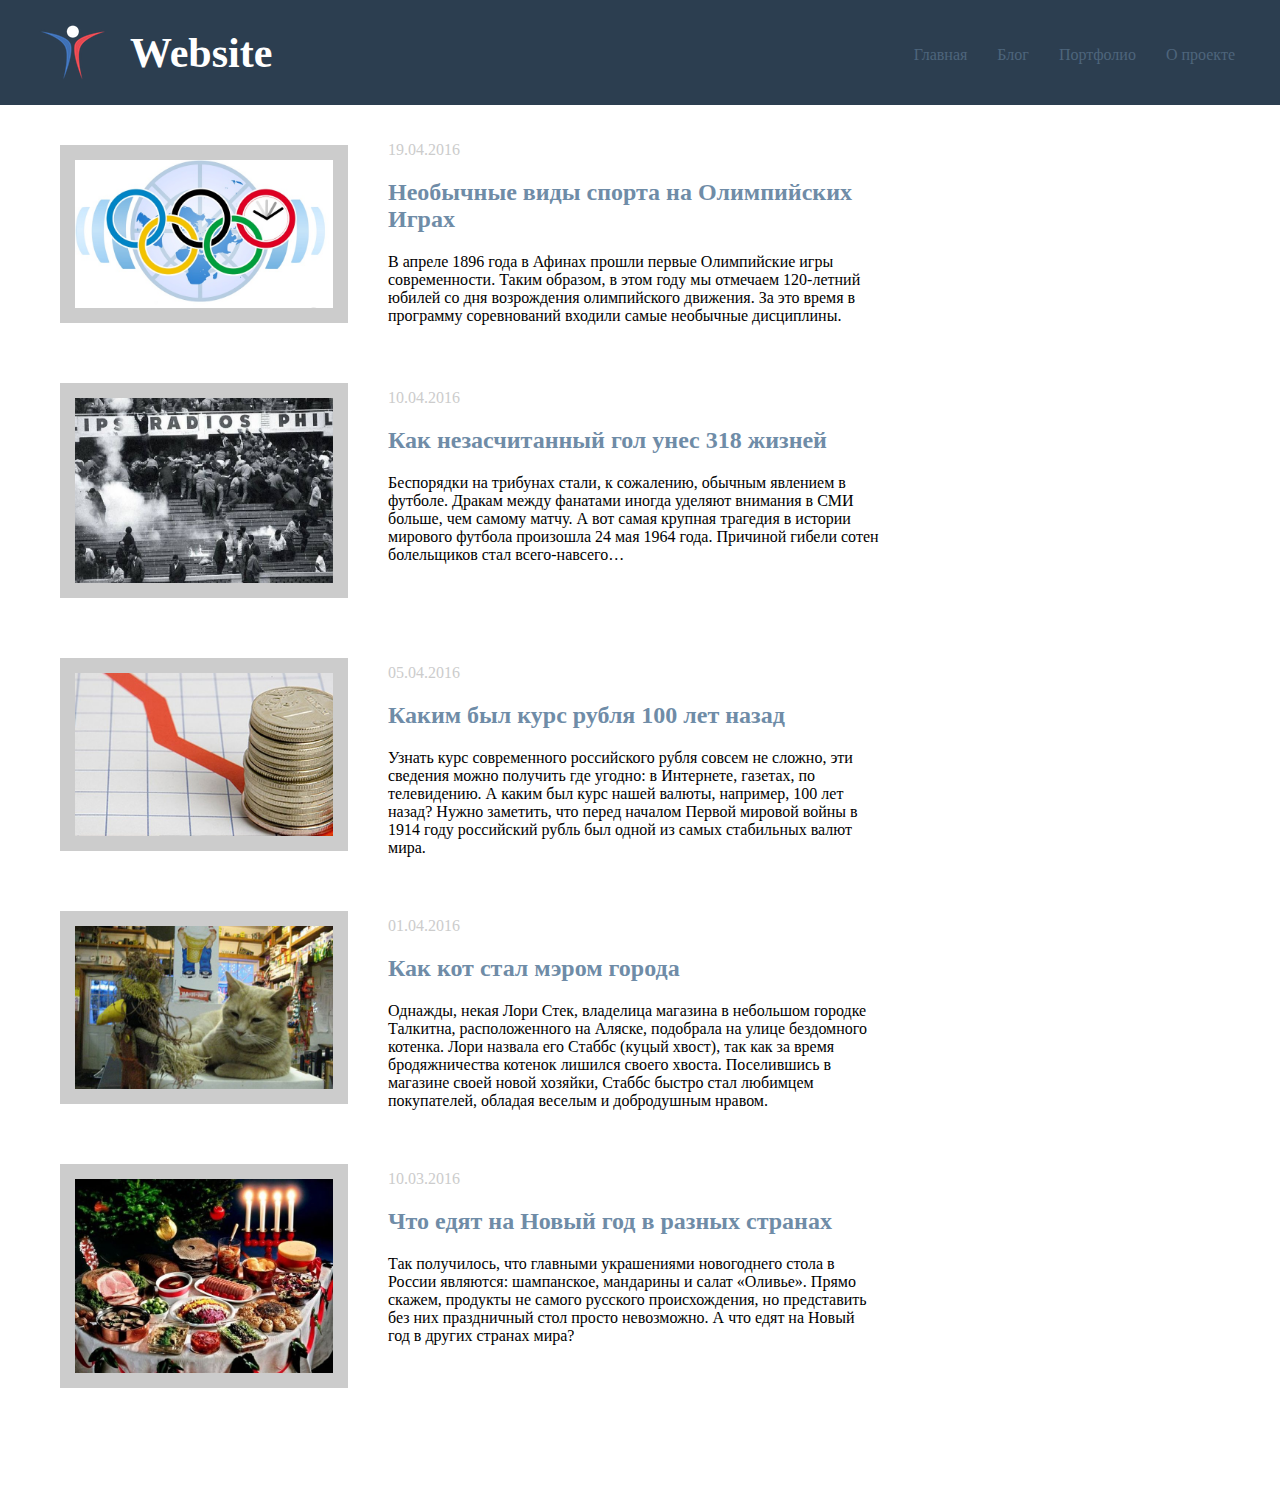
<file: index.html>
<!DOCTYPE html>
<head>
	<link  rel="stylesheet" href="master.css">
	<meta name="google-site-verification" content="nXAtqkEXheQwghhHwkRavYb4foFrhasaOjC2nPVwHCQ" />
</head>

<body>
<header>
		 <div class="logo">
		 <img src="images\Logo.png" class="logo-img">
		 <span class="logo-title">Website</span>
		 </div>
		 <div class="hor-menu">
		 	<ul>
		 		<li><a href="URL">Главная</a></li>
		 		<li><a href="URL">Блог</a></li>
		 		<li><a href="URL">Портфолио</a></li>
		 		<li><a href="URL">О проекте</a></li>
		 	</ul>

		 </div>
	</header>
	<div class="wrapper">
		<div class="content">
			<div class="blockOne">
				<img src="images\olimpicfunnygames.jpg" class="images">
				<div>
					<div class="text">
						<aside>
		 		 		<p>19.04.2016</p>
		 		 	</aside>
					<h2 class="title"><a href="URL">Необычные виды спорта на Олимпийских Играх</a></h2>
			<p><a>В апреле 1896 года в Афинах прошли первые Олимпийские игры современности. Таким образом, в этом году мы отмечаем 120-летний юбилей со дня возрождения олимпийского движения. За это время в программу соревнований входили самые необычные дисциплины. </a></p>
				</div>
				</div>
			</div>

			<div class="blockTwo">
				<img src="images\limaargentinad.jpg" class="images">
		 		 <div class="text">
		 		 	<aside>
		 		 		<p>10.04.2016</p>
		 		 	</aside>
		 		 <h2 class="title"><a href="URL">Как незасчитанный гол унес 318 жизней</a></h2>
		 		<p><a>Беспорядки на трибунах стали, к сожалению, обычным явлением в футболе. Дракам между фанатами иногда уделяют внимания в СМИ больше, чем самому матчу. А вот самая крупная трагедия в истории мирового футбола произошла 24 мая 1964 года. Причиной гибели сотен болельщиков стал всего-навсего… </a></p>
			</div>
			</div>

			<div class="blockThree">
				<img src="images\kurs-rublya.jpg" class="images">
		 		 <div class="text">
		 		 	<aside>
		 		 		<p>05.04.2016</p>
		 		 	</aside>
		 		 <h2 class="title"><a href="URL">Каким был курс рубля 100 лет назад </a></h2>
		 		<p><a>Узнать курс современного российского рубля совсем не сложно, эти сведения можно получить где угодно: в Интернете, газетах, по телевидению. А каким был курс нашей валюты, например, 100 лет назад? Нужно заметить, что перед началом Первой мировой войны в 1914 году российский рубль был одной из самых стабильных валют мира.</a></p>
			</div>
			</div>

			<div class="blockFour">
				<img src="images\stabbs.jpg" class="images">
		 		 <div class="text">
		 		 	<aside>
		 		 		<p>01.04.2016</p>
		 		 	</aside>
		 		 <h2 class="title"><a href="URL">Как кот стал мэром города </a></h2>
		 		<p><a>Однажды, некая Лори Стек, владелица магазина в небольшом городке Талкитна, расположенного на Аляске, подобрала на улице бездомного котенка. Лори назвала его Стаббс (куцый хвост), так как за время бродяжничества котенок лишился своего хвоста. Поселившись в магазине своей новой хозяйки, Стаббс быстро стал любимцем покупателей, обладая веселым и добродушным нравом. </a></p>
			</div>
			</div>

			<div class="blockFive">
				<img src="images\novogodniy-stol.jpg" class="images">
		 		 <div class="text">
		 		 	<aside>
		 		 		<p>10.03.2016</p>
		 		 	</aside>
		 		  <h2 class="title"><a href="URL">Что едят на Новый год в разных странах</a></h2>
		 		<p><a>Так получилось, что главными украшениями новогоднего стола в России являются: шампанское, мандарины и салат «Оливье». Прямо скажем, продукты не самого русского происхождения, но представить без них праздничный стол просто невозможно. А что едят на Новый год в других странах мира? 
 </a></p>
			</div>
			</div>
			
			

			</div>
		</div>


	</div>
</body>
</file>
<file: master.css>
body{
	margin: 0 auto;
}
header{
	background: #2c3e50;
	padding-top: 15px;
	padding-bottom: 15px;
	padding-right: 30px;
	padding-left: 30px;
	display:flex; 
	justify-content: space-between; 
}
.logo{
display: flex;
align-items: center;
}
.logo-img{
	margin-right: 15px;
}
.logo-title{
	color: white;
	font-size: 42px;
	font-weight: bold;
}
.hor-menu ul li{
	list-style-type: none;
	float: left;
	padding: 15px 0px;
	color: #fff;
}
.hor-menu ul li a{
	color:  #6F8CA7;
	text-decoration: none;
	padding-top: 10px;
	padding-bottom: 10px;
	padding-left: 15px;
	padding-right: 15px;
	opacity: 0.5;

}
.hor-menu ul li a:hover {
	 transition:all 0.5s; 
	 opacity: 1.5;
}
.wrapper{
	max-width: 1200px;
	margin: 0;
	padding-bottom: 50px;
	display: flex;
}
.content{
	max-width: 860px;
	min-width: 360px;
	padding: 20px;
	background: white;
}
.images{
	width: 30%;
	margin: 0 40px 40px;
	margin-top: 20px;
	border: 4px black; /* Параметры границы */
    background: #CCCCCC; /* Цвет фона */
    padding: 15px;
	
}
.title a{
	color:  #6F8CA7;
	text-decoration: none;
}
.blockOne{
	display: flex; /*выравниваю все блоки*/
}
.blockTwo{
	display: flex;
}

.blockThree{
	display: flex;
}

.blockFour{
	display: flex;
}

.blockFive{
	display: flex;
}
.text{
margin-top: 10px;
}

aside{
	width: 10%;
	color: #CCCCCC;
}
</file>
